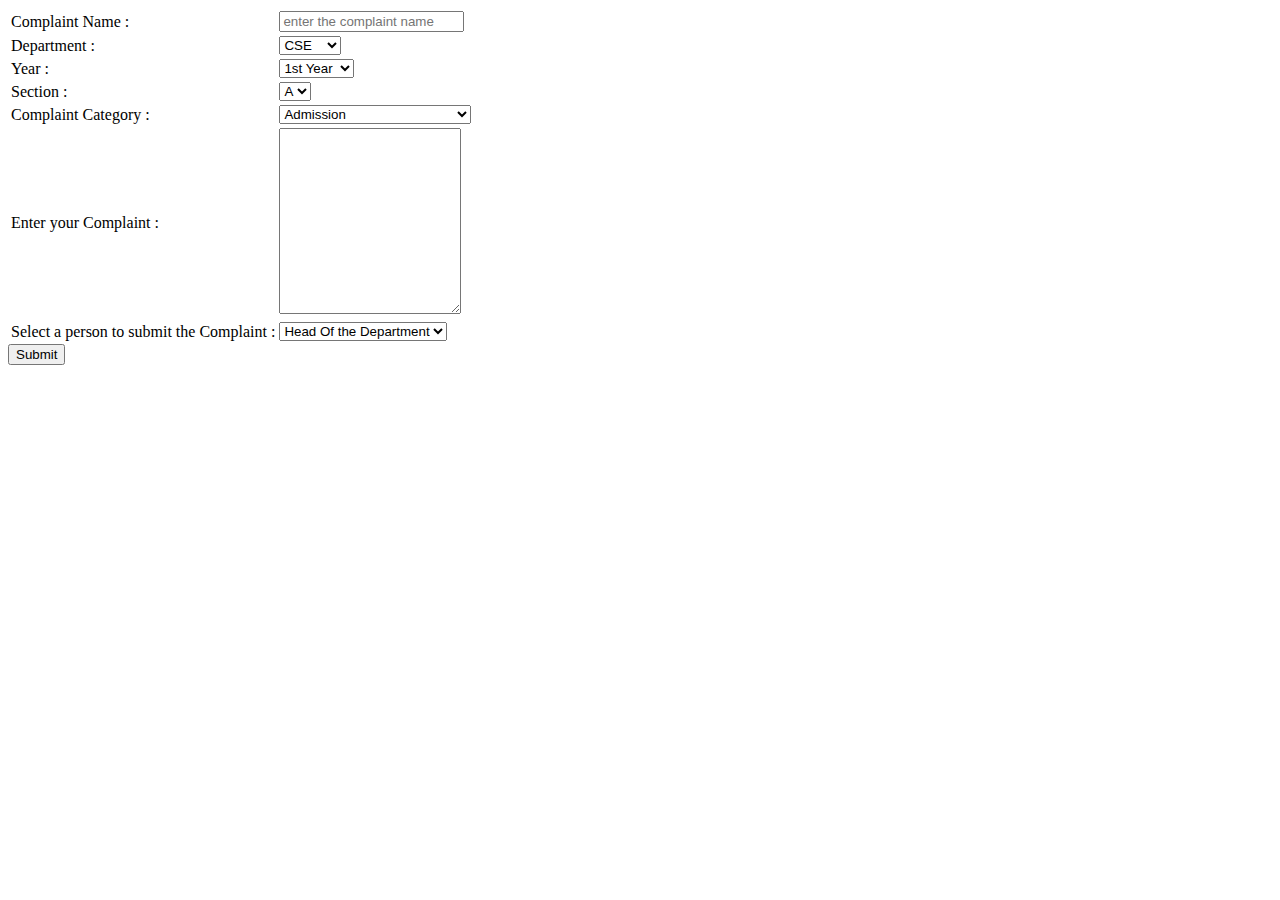
<file: complaint.html>
<!DOCTYPE html>
<html>
<head>
	<title>Complaint Form</title>
</head>
<body>
	<div>
		<div>
			<table>
				<tr>
					<td>Complaint Name :</td>
					<td><input type="text" name="complaint" placeholder="enter the complaint name"></td>
				</tr>
				<tr>
					<td>Department :</td>
					<td><select name="department" required>
	<option>CSE</option>
	<option>ECE</option>
	<option>EEE</option>
	<option>CST</option>
	<option>CSIT</option>
	<option>CIVIL</option>
	<option>MECH</option>
</select></td>
				</tr>
				<tr>
					<td>Year :</td>
					<td><select name="year" required>
	<option>1st Year</option>
	<option>2nd Year</option>
	<option>3rd Year</option>
	<option>4th Year</option>
</select></td>
				</tr>
				<tr>
					<td>Section :</td>
					<td><select name="section" required>
	<option>A</option>
	<option>B</option>
	<option>C</option>
	<option>D</option>
	<option>E</option>
	<option>F</option>
</select></td>
				</tr>
				<tr>
					<td>Complaint Category :</td>
					<td><select name="category" required>
					 <option>Admission</option>
					 <option value="">Finanace</option>
                     <option value="">Examination</option>
                     <option value="">Lecture Timemable/Learning</option>
                     <option value="">Paper Re-Evealution</option>
                     <option value="">Others</option>
					</select></td>
				</tr>
				<tr>
					<td>Enter your Complaint :</td>
					<td><textarea cols="20" rows="12" name="complainttext" required></textarea></td>
				</tr>
					<tr>
						<td>Select a person to submit the Complaint :</td>
						<td><select name="complaintsub" required>
							<option>Head Of the Department</option>
							<option>Vice Principal</option>
							<option>Princial</option>
						</select></td>
				</tr>
			</table>
			<input type="submit" name="submit">
		</div>
	</div>

</body>
</html>
</file>
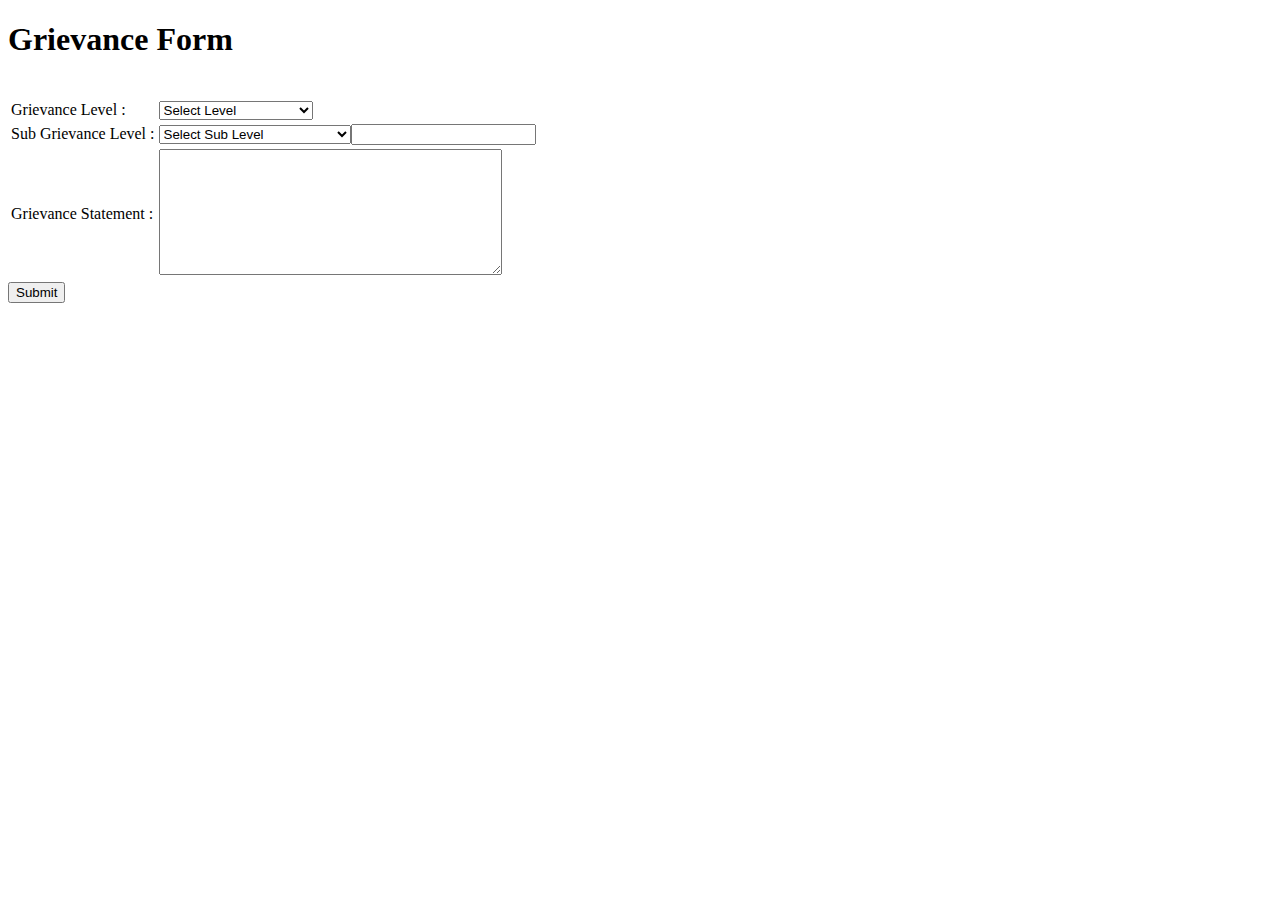
<file: public/complaint.html>
<!DOCTYPE html>
<html>
<head>
	<title>Complaint Form</title>
</head>
<body>
	<div>
		<!-- STUDENT DETAILS -->
	</div>
	<div>
		<!-- Grievence  FORM -->
		<div>
			<h1>Grievance Form</h1>
			<table>
				<tr>
					<td>Grievance Level :</td>
					<td>
					<select>
						<option value="">Select Level</option>
						<option value="Department">Department Level</option>
						<option value="College">College/Institute Level</option>
						<option value="University">University</option>
					</select> 
					</td>
				</tr>
				<tr>
					<td>Sub Grievance Level :</td>
					<td>
						<select>
							<option value="">Select Sub Level</option>
							<option value="">Admission</option>
							<option value="">Finanace</option>
							<option value="">Examination</option>
							<option value="">Lecture Timemable/Learning</option>
							<option value="">Paper Re-Evealution</option>
							<option value="">Others<input type="text"></option>
						</select>

					</td>
				</tr>
				<br>
				<tr>
					<td>Grievance Statement :</td>
					<td><textarea cols="40" rows="8"></textarea></td>
				</tr>
			</table>
			<input type="submit" class="submit" style="text-align: center;">
		</div>
	</div>















<!-- Student Name: 
Student Reg.No.:
Department:
CollegeName & Code: -->


</body>
</html>
</file>
